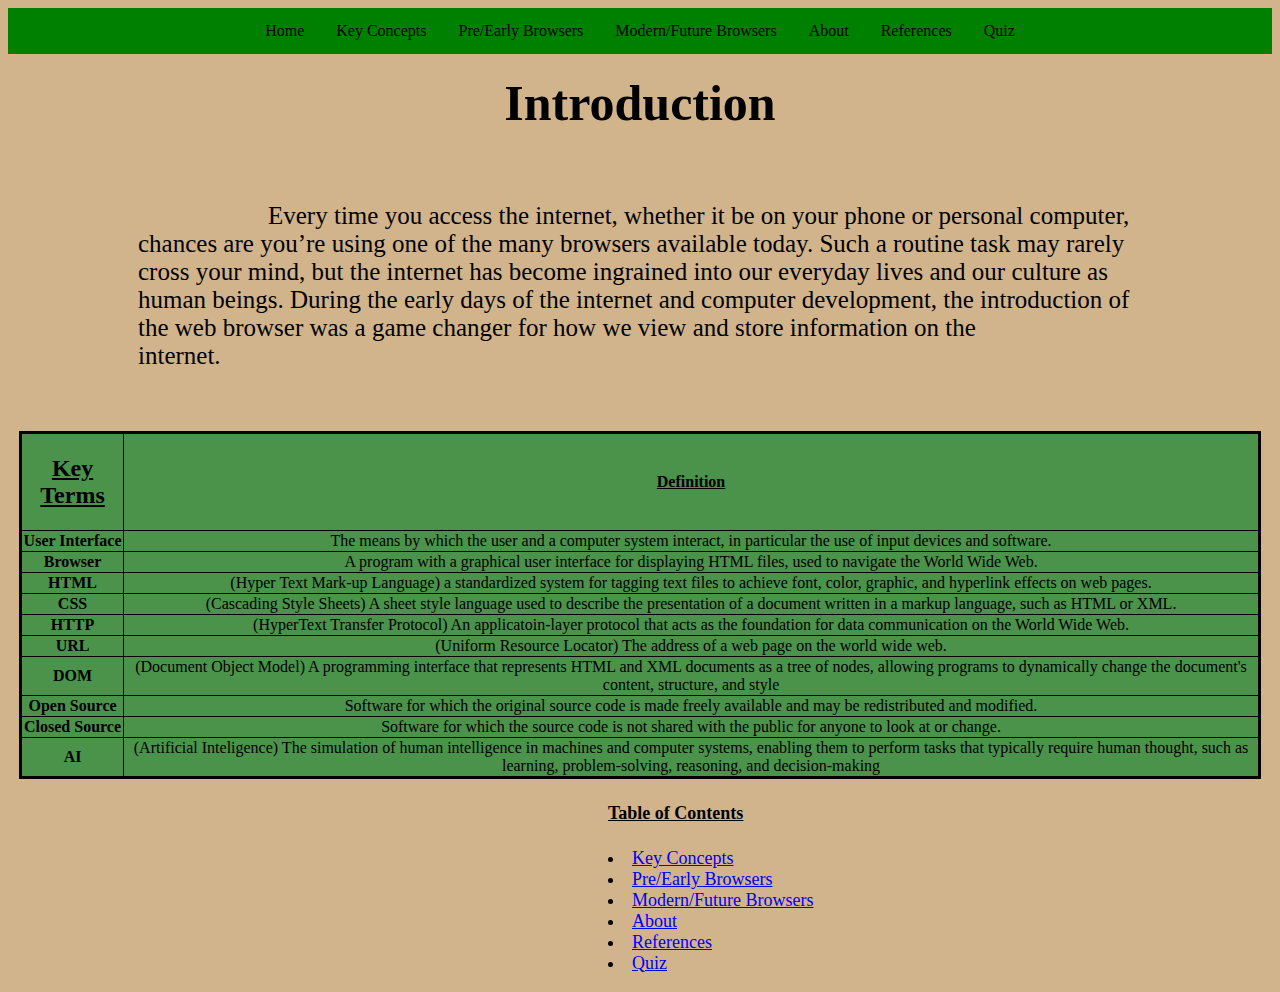
<file: index.html>
<!DOCTYPE html>
<html lang = "en">
<head>
    <meta charset="UTF-8">
    <meta name="viewport" content="width=device-width, initial-scale=1.0">
    <title>Home</title>
    <link rel="stylesheet" type ="text/css" media="screen" href="style.css">
</head>
<body>
    <!--Links for the Navigation Bar-->
<ul>
    <li><a href="index.html" class="active">Home</a></li>
    <li><a href="keyconcepts.html">Key Concepts</a></li>
    <li><a href="earlybrowsers.html">Pre/Early Browsers</a></li>
    <li><a href="modernfuture.html">Modern/Future Browsers</a></li>
    <li><a href="about.html">About</a></li>
    <li><a href="references.html">References</a></li>
    <li><a href="quiz.html">Quiz</a></li>
</ul>
<!--Intro-->
<h1 id="main-heading">Introduction</h1>
<div class ="abstract">
    <p1> Every time you access the internet, 
    whether it be on your phone or personal computer, 
    chances are you’re using one of the many browsers available today.
     Such a routine task may rarely cross your mind, but the internet has become 
     ingrained into our everyday lives and our culture as human beings. 
     During the early days of the internet and computer development, the introduction
    of the web browser was a game changer for how we view and store information on the
    internet.</p1>
</div>
<!-- Table containing key terms and definitions -->
<div class = "keyterms">
    <table>
        <!-- Headers-->
        <th ><u><h2>Key Terms</h2></u></th>
        <th><u> Definition</u></th>
        <tr>
        </tr>
            <!--Terms and Definitions-->
            <td><strong>User Interface</strong></td>
            <td>The means by which the user and a computer system interact, in particular the use of input devices and software.</td>
        <tr>
            <td><strong>Browser</strong></td>
            <td>A program with a graphical user interface for displaying HTML files, used to navigate the World Wide Web.</td>
        </tr>
        <tr>
            <td><strong>HTML</strong></td>
            <td>(Hyper Text Mark-up Language) a standardized system for tagging text files to achieve font, color, graphic, and hyperlink effects on web pages. </td>
        </tr>
        <tr>
            <td><strong>CSS</strong></td>
            <td>(Cascading Style Sheets) A sheet style language used to describe the presentation of a document written in a markup language, such as HTML or XML.</td>
        <tr>
            <td><strong>HTTP</strong></td>
            <td>(HyperText Transfer Protocol) An applicatoin-layer protocol that acts as the foundation for data communication on the World Wide Web.</td>
        <tr>
            <td><strong>URL</strong></td>
            <td>(Uniform Resource Locator) The address of a web page on the world wide web.</td>
        <tr>
            <td><strong>DOM</strong></td>
            <td>(Document Object Model) A programming interface that represents HTML and XML documents as a tree of nodes, allowing programs to dynamically change the document's content, structure, and style</td>
        <tr>
            <td><strong>Open Source</strong></td>
            <td>Software for which the original source code is made freely available and may be redistributed and modified.</td>
        <tr>
            <td><strong>Closed Source</strong></td>
            <td>Software for which the source code is not shared with the public for anyone to look at or change.</td>
        <tr>
            <td><strong>AI</strong></td>
            <td>(Artificial Inteligence) The simulation of human intelligence in machines and computer systems, enabling them to perform tasks that typically require human thought, such as learning, problem-solving, reasoning, and decision-making</td>
        </tr>
        </tr>
        </tr>
        </tr>
        </tr>
        </tr>
        </tr>
    </table>
</div>
<!-- Ordered list containing links to other pages for the Table of Contents -->
<ol id ="table-of-contents">
    <h4><u>Table of Contents</u></h4>
    <li><a href="keyconcepts.html">Key Concepts</a></li>
    <li><a href="earlybrowsers.html">Pre/Early Browsers</a></li>
    <li><a href="modernfuture.html">Modern/Future Browsers</a></li>
    <li><a href="about.html">About</a></li>
    <li><a href="references.html">References</a></li>
    <li><a href="quiz.html">Quiz</a></li>
</ol>

</body>
</html>
</file>
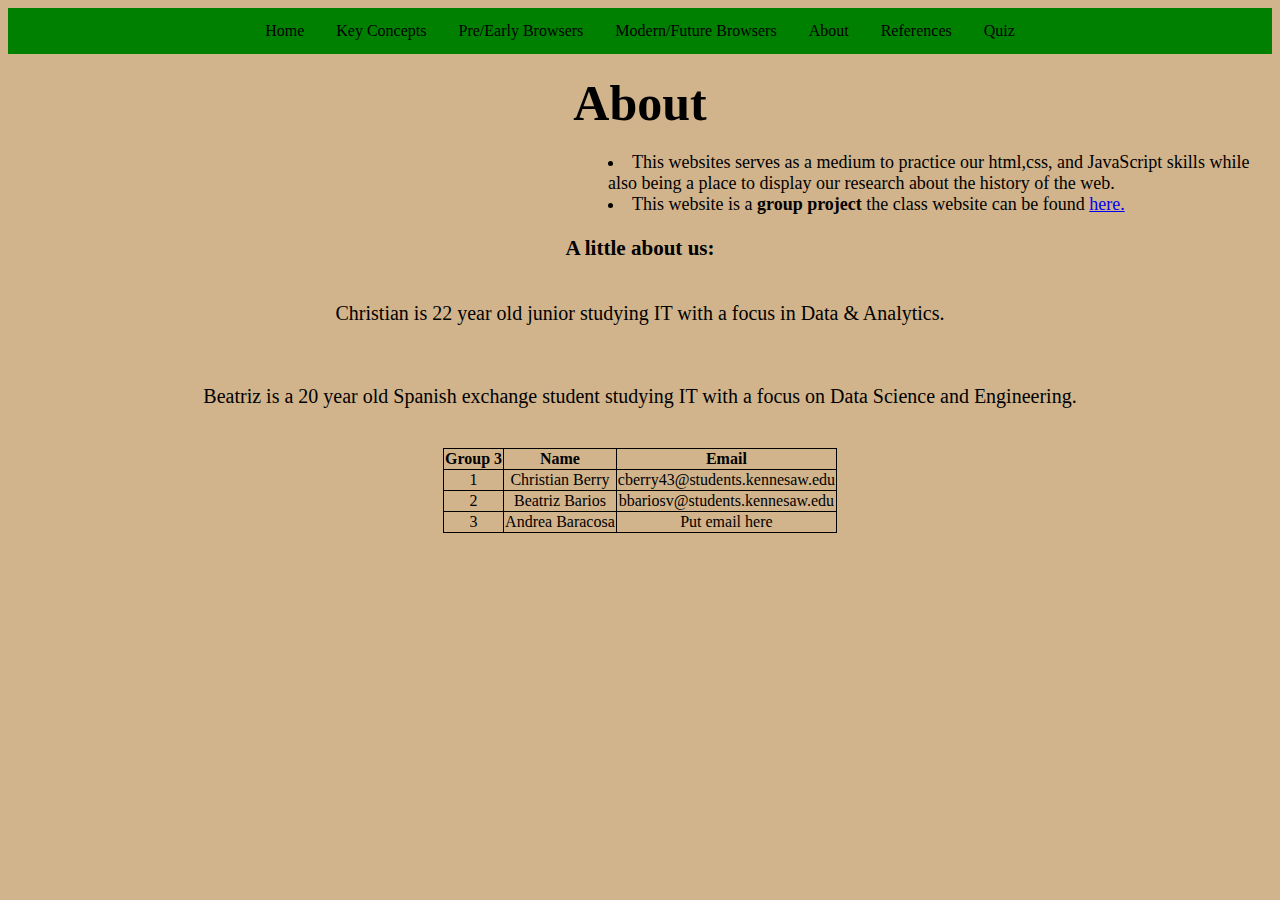
<file: about.html>
<!DOCTYPE html>
<html lang = "en">
<head>
    <meta charset="UTF-8">
    <meta name="viewport" content="width=device-width, initial-scale=1.0">
    <title>About this page.</title>
    <link rel="stylesheet" type ="text/css" media="screen" href="style.css">
</head>
<body>
<ul>
     <!--Links for the Navigation Bar-->
    <li><a href="index.html" class="active">Home</a></li>
    <li><a href="keyconcepts.html">Key Concepts</a></li>
    <li><a href="earlybrowsers.html">Pre/Early Browsers</a></li>
    <li><a href="modernfuture.html">Modern/Future Browsers</a></li>
    <li><a href="about.html">About</a></li>
    <li><a href="references.html">References</a></li>
    <li><a href="quiz.html">Quiz</a></li>
</ul>
</body>
<!--Intro Blurb-->
<h1 id="main-heading">About</h1>
<ol>
    <li> This websites serves as a medium to practice our html,css, and JavaScript skills 
        while also being a place to display our research about the history of the web. </li>
    <li> This website is a <strong>group project</strong> the class website can be found <a href ="https://ksuweb.github.io/IT3203/">here.</a></li>
</ol>
<!--Secondary introduction for team-->
<h3 style = "text-align: center;">
    A little about us:
</h3>
<p style = "text-align: center;">Christian is 22 year old junior studying IT with a focus in Data & Analytics. </p>
<p style = "text-align: center;">Beatriz is a 20 year old Spanish exchange student studying IT with a focus on Data Science and Engineering. </p>

<!-- Table containing group member information -->
<table>
    <th>Group 3</th>
    <th>Name</th>
    <th>Email</th>
    <tr>
        <td>1</td>
        <td>Christian Berry</td>
        <td>cberry43@students.kennesaw.edu</td>
    <tr>
        <td>2</td>
        <td>Beatriz Barios</td>
        <td>bbariosv@students.kennesaw.edu</td>
    
    <tr>
        <td>3</td>
        <td>Andrea Baracosa</td> 
        <td>Put email here</td>
    </tr>
    </tr>
</table>


</html>
</file>
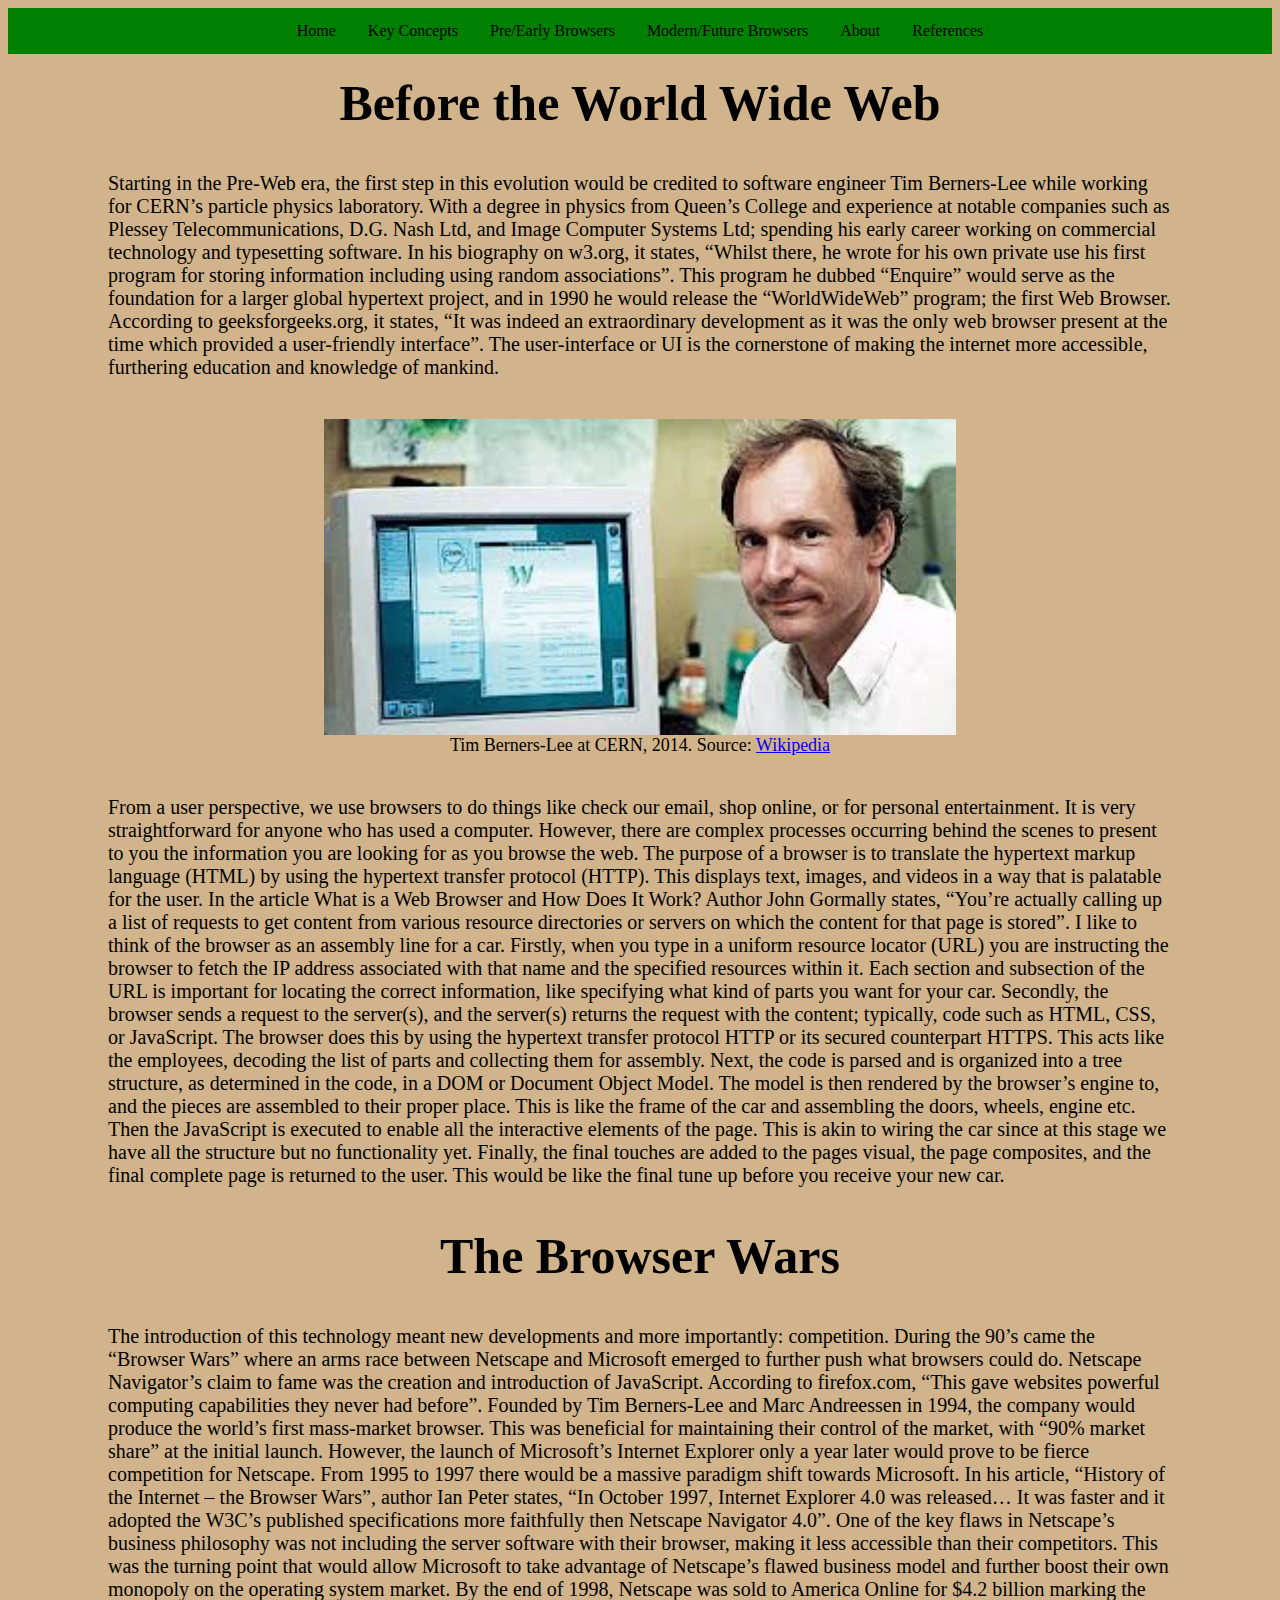
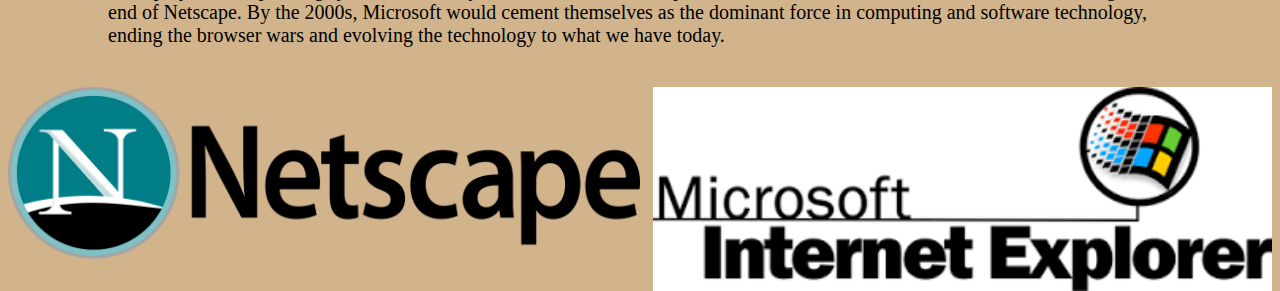
<file: earlybrowsers.html>
<!DOCTYPE html>
<html lang = "en">
<head>
    <meta charset="UTF-8">
    <meta name="viewport" content="width=device-width, initial-scale=1.0">
    <title>How did we get here?</title>
    <link rel="stylesheet" type ="text/css" media="screen" href="style.css">
</head>
<body>
    <!--Links for the Navigation Bar-->
<ul>
    <li><a href="index.html" class="active">Home</a></li>
    <li><a href="keyconcepts.html">Key Concepts</a></li>
    <li><a href="earlybrowsers.html">Pre/Early Browsers</a></li>
    <li><a href="modernfuture.html">Modern/Future Browsers</a></li>
    <li><a href="about.html">About</a></li>
    <li><a href="references.html">References</a></li>
</ul>
<!-- Content about Early Browsers --> 
</body>
<h1 id="main-heading">Before the World Wide Web</h1>
<p>Starting in the Pre-Web era, the first step in this evolution would be credited 
to software engineer Tim Berners-Lee while working for CERN’s particle physics laboratory.
 With a degree in physics from Queen’s College and experience at notable companies such as
  Plessey Telecommunications, D.G. Nash Ltd, and Image Computer Systems Ltd; spending his 
  early career working on commercial technology and typesetting software. In his biography 
  on w3.org, it states, “Whilst there, he wrote for his own private use his first program 
  for storing information including using random associations”. This program he dubbed 
  “Enquire” would serve as the foundation for a larger global hypertext project, and in 
  1990 he would release the “WorldWideWeb” program; the first Web Browser. According to
   geeksforgeeks.org, it states, “It was indeed an extraordinary development as it was 
   the only web browser present at the time which provided a user-friendly interface”. 
   The user-interface or UI is the cornerstone of making the internet more accessible,
    furthering education and knowledge of mankind.</p>
<!--Picture and a caption for TBL-->
<img src="images/Timbernerslee.jpg" alt="Tim Berners-Lee at CERN" class = "center">
<figcaption style="text-align: center;">Tim Berners-Lee at CERN, 2014. Source: <a href="https://en.wikipedia.org/wiki/Tim_Berners-Lee">Wikipedia</a></figcaption>
<!--Second body Paragraph-->
<p>From a user perspective, we use browsers to do things like check our email, shop online,
     or for personal entertainment. It is very straightforward for anyone who has used a 
     computer. However, there are complex processes occurring behind the scenes to present 
     to you the information you are looking for as you browse the web. The purpose of a 
     browser is to translate the hypertext markup language (HTML) by using the hypertext 
     transfer protocol (HTTP).  This displays text, images, and videos in a way that is 
     palatable for the user. In the article What is a Web Browser and How Does It Work? 
     Author John Gormally states, “You’re actually calling up a list of requests to get 
     content from various resource directories or servers on which the content for that 
     page is stored”. I like to think of the browser as an assembly line for a car. 
     Firstly, when you type in a uniform resource locator (URL) you are instructing the 
     browser to fetch the IP address associated with that name and the specified resources
      within it. Each section and subsection of the URL is important for locating the 
      correct information, like specifying what kind of parts you want for your car. 
      Secondly, the browser sends a request to the server(s), and the server(s) returns 
      the request with the content; typically, code such as HTML, CSS, or JavaScript. 
      The browser does this by using the hypertext transfer protocol HTTP or its secured 
      counterpart HTTPS. This acts like the employees, decoding the list of parts and 
      collecting them for assembly. Next, the code is parsed and is organized into a 
      tree structure, as determined in the code, in a DOM or Document Object Model. 
      The model is then rendered by the browser’s engine to, and the pieces are assembled 
      to their proper place. This is like the frame of the car and assembling the doors, 
      wheels, engine etc. Then the JavaScript is executed to enable all the interactive
      elements of the page. This is akin to wiring the car since at this stage we have all 
      the structure but no functionality yet. Finally, the final touches are added to 
      the pages visual, the page composites, and the final complete page is returned to 
      the user. This would be like the final tune up before you receive your new car.   
    </p>
    <!--Transition into Next Point-->
<h2 id="main-heading"> The Browser Wars</h2>
    <p>The introduction of this technology meant new developments and more importantly: competition.
        During the 90’s came the “Browser Wars” where an arms race between Netscape and Microsoft emerged
        to further push what browsers could do. Netscape Navigator’s claim to fame was the creation and 
        introduction of JavaScript. According to firefox.com, “This gave websites powerful computing capabilities
        they never had before”. Founded by Tim Berners-Lee and Marc Andreessen in 1994, the company would produce
        the world’s first mass-market browser. This was beneficial for maintaining their control of the market,
        with “90% market share” at the initial launch. However, the launch of Microsoft’s Internet Explorer only
        a year later would prove to be fierce competition for Netscape. From 1995 to 1997 there would be a 
        massive paradigm shift towards Microsoft. In his article, “History of the Internet – the Browser Wars”,
        author Ian Peter states, “In October 1997, Internet Explorer 4.0 was released… It was faster and it 
        adopted the W3C’s published specifications more faithfully then Netscape Navigator 4.0”. One of the 
        key flaws in Netscape’s business philosophy was not including the server software with their browser,
        making it less accessible than their competitors. This was the turning point that would allow Microsoft
        to take advantage of Netscape’s flawed business model and further boost their own monopoly on the 
        operating system market. By the end of 1998, Netscape was sold to America Online for $4.2 billion
        marking the end of Netscape. By the 2000s, Microsoft would cement themselves as the dominant force 
        in computing and software technology, ending the browser wars and evolving the technology to what we have today. </p>
    <!--Images for the companies-->
    <div style="logos">
    <img src="images/netscape.png" alt="Netscape Navigator" style="width:50%", margin-top="30px"> <img src="images/ie.png" alt="Internet Explorer" style="width:49%", "height:50%", align="right">
    
    </div>
      


</html>
</file>
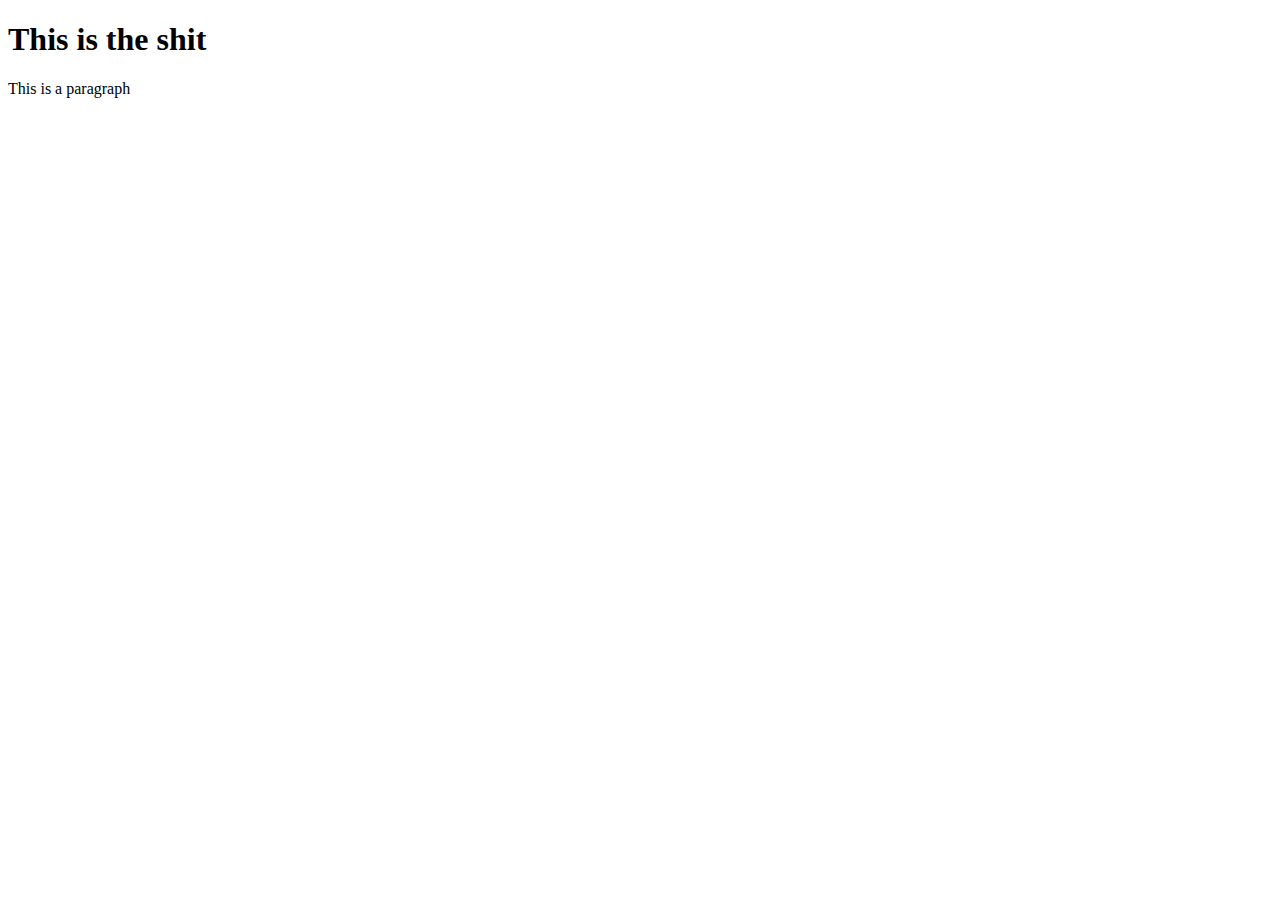
<file: foundation.html>
<!DOCTYPE html>
<html lang = "en">
<head>
    <meta charset="UTF-8">
    <meta name="viewport" content="width=device-width, initial-scale=1.0">
    <title>Test</title>
    <h1> This is the shit</h1>
    <p> This is a paragraph</p>
</html>
</file>
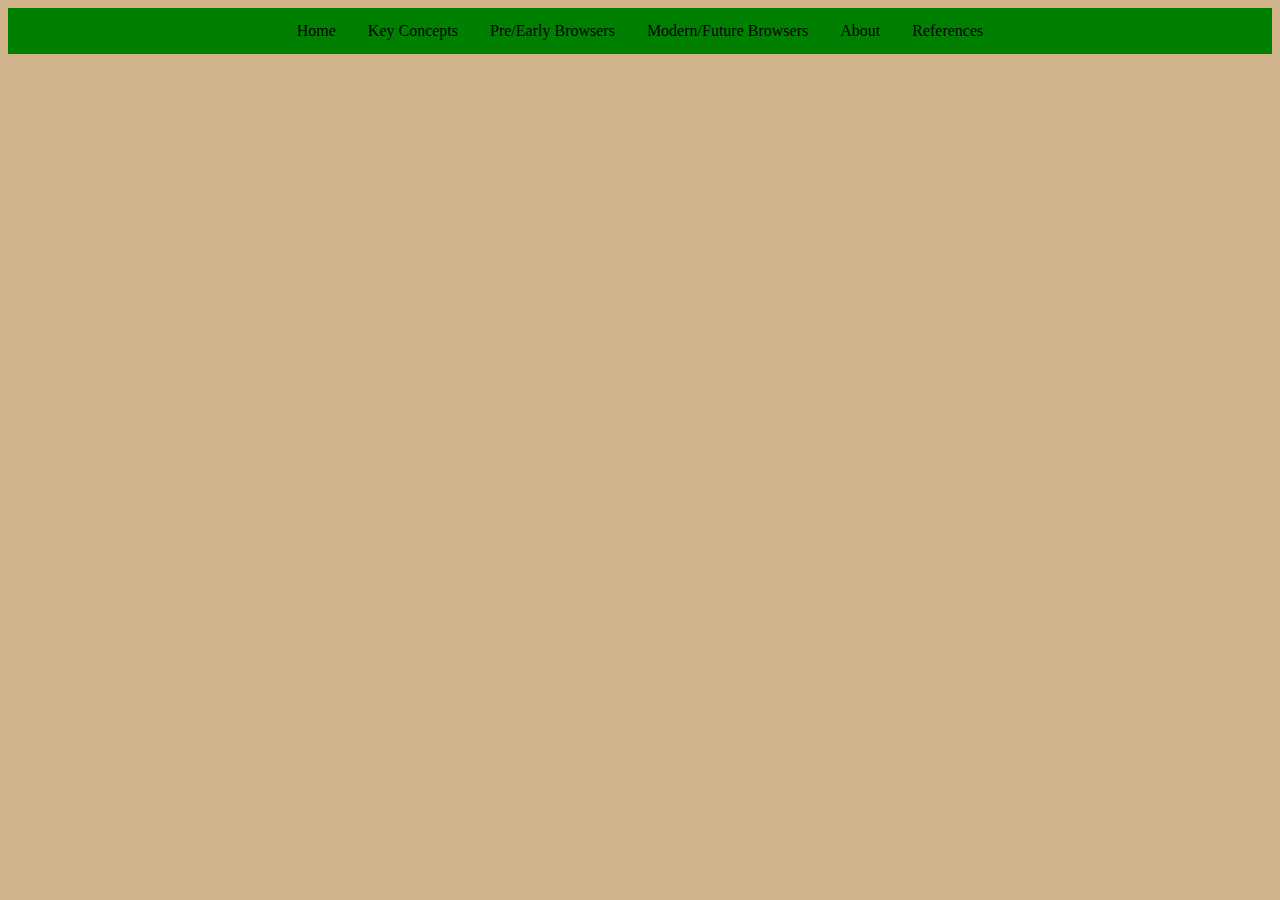
<file: keyconcepts.html>
<!DOCTYPE html>
<html lang = "en">
<head>
    <meta charset="UTF-8">
    <meta name="viewport" content="width=device-width, initial-scale=1.0">
    <title>References</title>
    <link rel="stylesheet" type ="text/css" media="screen" href="style.css">
</head>
<body>
<ul>
     <!--Links for the Navigation Bar-->
    <li><a href="index.html" class="active">Home</a></li>
    <li><a href="keyconcepts.html">Key Concepts</a></li>
    <li><a href="earlybrowsers.html">Pre/Early Browsers</a></li>
    <li><a href="modernfuture.html">Modern/Future Browsers</a></li>
    <li><a href="about.html">About</a></li>
    <li><a href="references.html">References</a></li>
</ul>
</body>
</html>
</file>
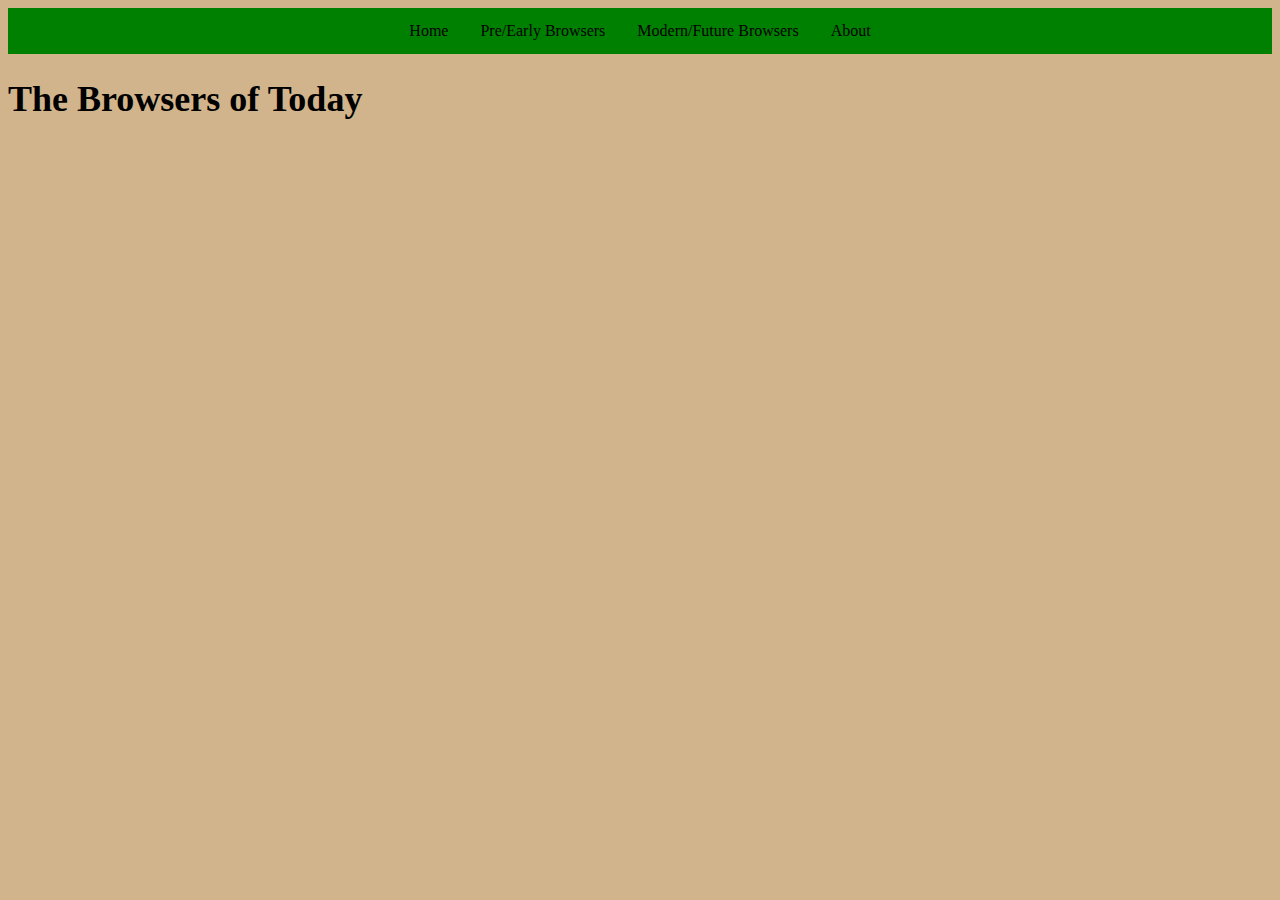
<file: modernfuture.html>
<!DOCTYPE html>
<html lang = "en">
<head>
    <meta charset="UTF-8">
    <meta name="viewport" content="width=device-width, initial-scale=1.0">
    <title>Modern Era</title>
    <link rel="stylesheet" type ="text/css" media="screen" href="style.css">
</head>
<body>
<ul>
     <!--Links for the Navigation Bar-->
    <li><a href="index.html" class="active">Home</a></li>
    <li><a href="earlybrowsers.html">Pre/Early Browsers</a></li>
    <li><a href="modernfuture.html">Modern/Future Browsers</a></li>
    <li><a href="about.html">About</a></li>
</ul>
</body>
<h1>The Browsers of Today</h1>
<p></p>
</html>
</file>
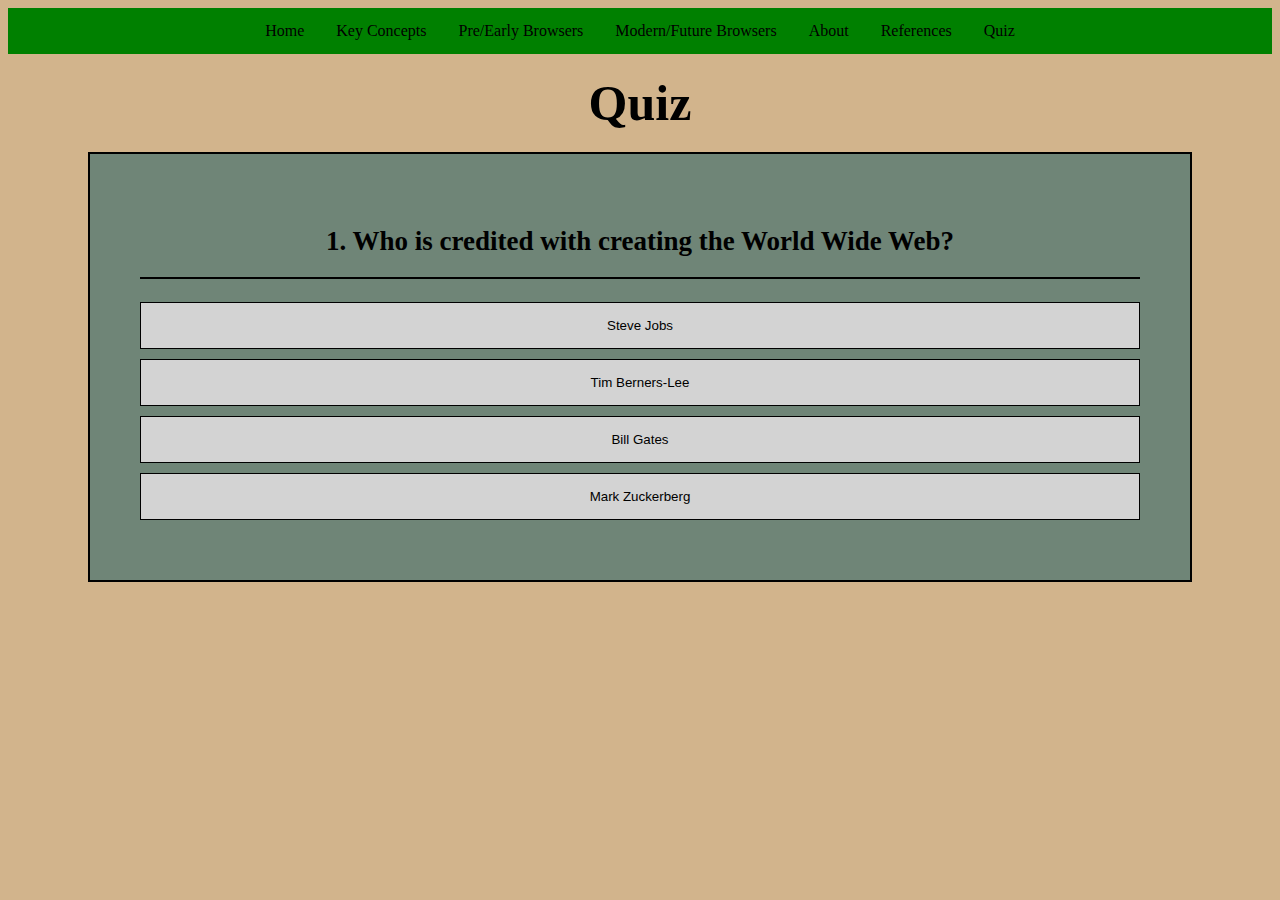
<file: quiz.html>
<!DOCTYPE html>
<html lang = "en">
<head>
    <meta charset="UTF-8">
    <meta name="viewport" content="width=device-width, initial-scale=1.0">
    <title>Self Assesment</title>
    <link rel="stylesheet" type ="text/css" media="screen" href="style.css">
</head>
<body>
    <!--Links for the Navigation Bar-->
<ul>
    <li><a href="index.html" class="active">Home</a></li>
    <li><a href="keyconcepts.html">Key Concepts</a></li>
    <li><a href="earlybrowsers.html">Pre/Early Browsers</a></li>
    <li><a href="modernfuture.html">Modern/Future Browsers</a></li>
    <li><a href="about.html">About</a></li>
    <li><a href="references.html">References</a></li>
    <li><a href="quiz.html">Quiz</a></li>
</ul>

<h1 id="main-heading">Quiz</h1>
<!--Quiz Container-->
<div class="quiz-container">
    <div class="quiz">
        <h2 id = "question">Question goes here</h2>
        <div id ="answer-btns">
            <button class="answer-btn">Answer 1</button>
            <button class="answer-btn">Answer 2</button>
            <button class="answer-btn">Answer 3</button>
            <button class="answer-btn">Answer 4</button>    
        </div>
        <button id="next-btn">Next Question</button> 
    </div>
</div>
<script src="quizscript.js"></script>
</body>
</html>
</file>
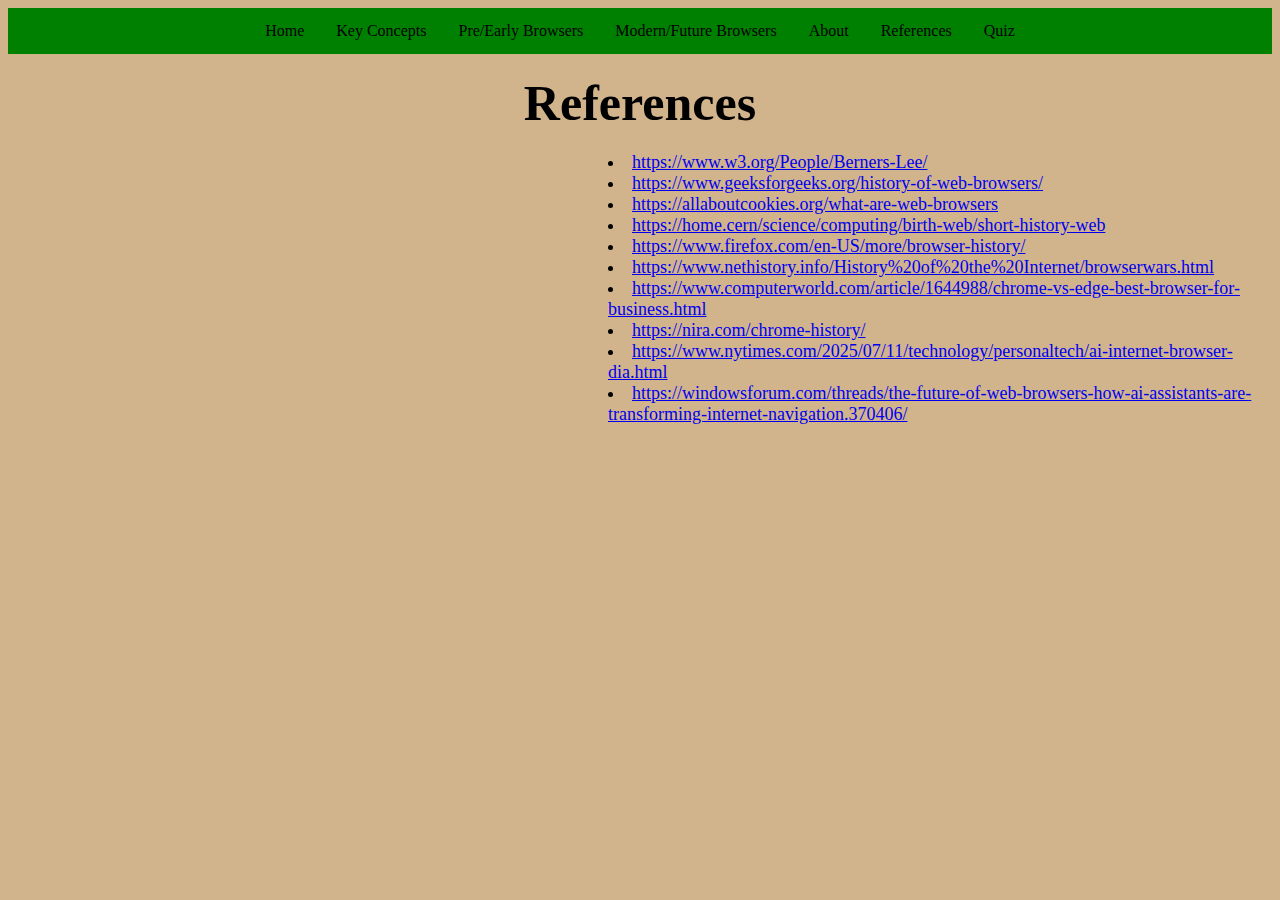
<file: references.html>
<!DOCTYPE html>
<html lang = "en">
<head>
    <meta charset="UTF-8">
    <meta name="viewport" content="width=device-width, initial-scale=1.0">
    <title>References</title>
    <link rel="stylesheet" type ="text/css" media="screen" href="style.css">
</head>
<body>
<ul>
     <!--Links for the Navigation Bar-->
    <li><a href="index.html" class="active">Home</a></li>
    <li><a href="keyconcepts.html">Key Concepts</a></li>
    <li><a href="earlybrowsers.html">Pre/Early Browsers</a></li>
    <li><a href="modernfuture.html">Modern/Future Browsers</a></li>
    <li><a href="about.html">About</a></li>
    <li><a href="references.html">References</a></li>
    <li><a href="quiz.html">Quiz</a></li>
</ul>
</body>
<!--Links for sources in Chronological Order-->
<h1 id="main-heading">References</h1>
<ol id ="references-list">
    <li><a href= "https://www.w3.org/People/Berners-Lee/">https://www.w3.org/People/Berners-Lee/</a></li>
    <li><a href= "https://www.geeksforgeeks.org/history-of-web-browsers/">https://www.geeksforgeeks.org/history-of-web-browsers/</a></li>
    <li><a href= "https://allaboutcookies.org/what-are-web-browsers">https://allaboutcookies.org/what-are-web-browsers</a></li>
    <li><a href= "https://home.cern/science/computing/birth-web/short-history-web">https://home.cern/science/computing/birth-web/short-history-web</li>
    <li><a href= "https://www.firefox.com/en-US/more/browser-history/">https://www.firefox.com/en-US/more/browser-history/ </a></li>
    <li><a href= "https://www.nethistory.info/History%20of%20the%20Internet/browserwars.html">https://www.nethistory.info/History%20of%20the%20Internet/browserwars.html</a></li>
    <li><a href= "https://www.computerworld.com/article/1644988/chrome-vs-edge-best-browser-for-business.html">https://www.computerworld.com/article/1644988/chrome-vs-edge-best-browser-for-business.html</a></li>
    <li><a href= "https://nira.com/chrome-history/">https://nira.com/chrome-history/</a></li>
    <li><a href="https://www.nytimes.com/2025/07/11/technology/personaltech/ai-internet-browser-dia.html">https://www.nytimes.com/2025/07/11/technology/personaltech/ai-internet-browser-dia.html</a></li>
    <li><a href="https://windowsforum.com/threads/the-future-of-web-browsers-how-ai-assistants-are-transforming-internet-navigation.370406/">https://windowsforum.com/threads/the-future-of-web-browsers-how-ai-assistants-are-transforming-internet-navigation.370406/</a></li>
    </ol>
</html>
</file>
<file: style.css>
body{
    background-color: tan;
    color: black;
    position: relative;
    z-index: 1;
}
/* Sets the background and text color */

/* Box Layout for the Navigation Bar */
ul {
    list-style-type: none;
    margin: 0;
    padding: 0;
    background-color: green;
    display: flex;
    justify-content: center;
}
/* Styles for the links in the Navigation Bar */
ul li a {
    display: block;
    color: black;
    text-align: center;
    padding: 14px 16px;
    text-decoration: none;
}
/* Hover effect for the links in the Navigation Bar */
ul li a:hover {
    background-color: darkgreen;
    color: white;
}

/* Centers the main heading and aligns subheadings to the left */
#main-heading {
    text-align: center;
    color: black;
    font-size: 50px;
    margin-top: 20px;
    margin-bottom: 20px;
}

/* Style for Paragraphs */
p {
    text-align: left;
    color: black;
    font-size: 20px;
    margin-left: 80px;
    margin-right: 80px;
    padding: 20px;
}

h1.About {
    text-align: center;
}

#browser-wars-heading {
    text-align: center;
    color: black;
    font-size: 40px;
}

div.abstract, p1 {
    text-align: left;
    color: black;
    font-size: 25px;
    margin-left: 80px;
    margin-right: 80px;
    padding: 50px;
    
}

#subsection {
    text-align: center;
    color: black;
    font-size: 30px;
    margin-left: 80px;
    margin-right: 80px;
    padding-top: 50px;
    padding-bottom: 0px;
    list-style-position: outside;
}

#concepts-txt {
    text-align: center;
    color: black;
    font-size: 25px;
    margin-left: 80px;
    margin-right: 80px;
    padding-top: 20px;
    padding-bottom: 50px;
}

ol.concepts-list {
    text-align: left;
    color: black;
    font-size: 20px;
    margin-left: px;
    margin-right: 80px;
    padding: 20px;
    list-style-position: outside;
}


/*Style for About section Bullets*/
ol{
    list-style-type: disc;
    margin-left: 600px;
    padding: 0;
    color: black;
    text-align: left;
    list-style-position: inside;
}
/* Style for Tables */
table, th, td {
    border: 1px solid black;
    border-collapse: collapse;
    text-align: center;
    margin-left: auto;
    margin-right: auto;
}
/* Style for Table Headers */
div.keyterms {
    background-color: rgb(75, 146, 75);
    border: 2px solid black;
    padding: 0px;
    margin:11px;
}

div.concepts-list {
    background-color: rgb(75, 146, 75);
    border: 2px solid black;
    padding: 20px;
    margin:11px;
}

/* Style for Images */
img.center {
    display: block;
    margin-left: auto;
    margin-right: auto;
    width: 50%;
}

div.logos {
    text-align: center;
    margin-left: 20px;
}

/*Link Hover Effect*/
a:hover {
    color: rgb(13, 151, 13) 
}

/* Style for Quiz Section */
div.quiz-container {
    width: 1000px; 
    margin: 0 auto;
    background-color: rgb(111, 133, 119);
    border: 2px solid black;
    padding: 50px;
    
    
    
}
/*All style for quiz elements*/
/* Style for Quiz Questions */

div.quiz-container {
    width: 100%;
    max-width: 1000px;
    margin: 0 auto;
    background-color: rgb(111, 133, 119);
    border: 2px solid black;
    padding: 50px;
}

.quiz h2 {
    text-align: center;
    border-bottom: 2px solid black;
    padding-bottom: 20px;
}

/* Quiz Buttons */
.answer-btn {
    display: block;
    width: 100%;
    margin: 10px auto;
    padding: 15px;
    background-color: lightgray;
    border: 1px solid black;
    cursor: pointer;
}

/* Fill-in-the-blank */
.fill-in-blank-input {
    display: block;
    width: 100%;
    margin: 12px auto;
    padding: 15px;
    font-size: 16px;
}

/* Multi-answer labels */
.answer-label {
    display: block;
    width: 100%;
    margin: 10px auto;
    padding: 15px;
    background-color: lightgray;
    border: 1px solid black;
}

/*Style for next button*/
#next-btn {
    display: none;
    margin: 20px auto;
    padding: 10px 20px;
    background-color: green;
    color: white;
    border: none;
    cursor: pointer;
    font-size: 16px;
    
}   
#next-btn:hover {
    background-color: darkgreen;
}

.correct{
    background-color: lightgreen;
}
.incorrect{
    background-color: lightcoral;
}   
/* Style for Fill-in-the-Blank Input */
.fill-in-blank-input {
    display: block;
    width: 90%;
    margin: 10px auto;
    padding: 15px;
    font-size: 16px;
}

/* Style for Multi-Answer Checkboxes */
.answer-checkbox {
    display: inline;
}

.answer-label {
    display: block;
    width: 90%;
    margin: 10px auto;
    padding: 15px;
    background-color: lightgray;
    border: 1px solid black;
    cursor: pointer;
    text-align: left;
}

.answer-label.correct {
    background-color: #28a745 !important;
    color: #fff !important;
    border-color: #218838 !important;
}

.answer-label.incorrect {
    background-color: #dc3545 !important;
    color: #fff !important;
    border-color: #c82333 !important;
}

/* -------------------------
   MOBILE (phones) ≤ 600px
-------------------------- */
@media screen and (max-width: 600px) {

    /* Base text scaling */
    body {
        font-size: 14px;
        padding: 0 10px;
    }

    /* Navigation becomes stacked vertically */
    ul {
        flex-direction: column;
        align-items: center;
    }

    ul li a {
        padding: 10px 12px;
        width: 100%;
        font-size: 14px;
    }

    /* Headings */
    #main-heading {
        font-size: 28px;
        margin: 10px 0;
    }

    #browser-wars-heading {
        font-size: 24px;
    }

    /* Paragraphs & spacing */
    p, 
    div.abstract, 
    #subsection,
    #concepts-txt,
    ol.concepts-list {
        margin-left: 10px;
        margin-right: 10px;
        padding: 10px;
        font-size: 16px;
    }

    ol {
        margin-left: 20px;
    }

    /* Images shrink properly */
    img.center {
        width: 90%;
    }

    /* Tables */
    table, th, td {
        font-size: 12px;
        width: 100%;
    }

    /* Quiz box */
    .quiz-container {
        width: 95%;
        padding: 20px;
    }

    .answer-btn,
    .fill-in-blank-input,
    .answer-label {
        width: 100%;
    }
}



/* tablet responsive design */
@media screen and (min-width: 601px) and (max-width: 900px) {

    body {
        font-size: 16px;
        padding: 0 20px;
    }

    ul li a {
        padding: 12px 14px;
        font-size: 15px;
    }

    #main-heading {
        font-size: 40px;
    }

    /* Slightly wider text spacing than mobile */
    p,
    div.abstract,
    #subsection,
    #concepts-txt,
    ol.concepts-list {
        margin-left: 40px;
        margin-right: 40px;
        font-size: 18px;
    }

    ol {
        margin-left: 80px;
    }

    /* Images scale moderately */
    img.center {
        width: 70%;
    }

    table, th, td {
        font-size: 14px;
    }

    .quiz-container {
        width: 80%;
        padding: 35px;
    }
}



/* -------------------------
   DESKTOP (≥901px)
-------------------------- */
@media screen and (min-width: 901px) {

    body {
        font-size: 18px;
    }

    ul li a {
        padding: 14px 16px;
        font-size: 16px;
    }

    #main-heading {
        font-size: 50px;
    }

    p,
    div.abstract,
    #subsection,
    #concepts-txt,
    ol.concepts-list {
        margin-left: 80px;
        margin-right: 80px;
        font-size: 20px;
    }

    ol {
        margin-left: 600px;
    }

    img.center {
        width: 50%;
    }

    table, th, td {
        font-size: 16px;
    }

    .quiz-container {
        width: 1000px;
        padding: 50px;
    }
}
</file>
